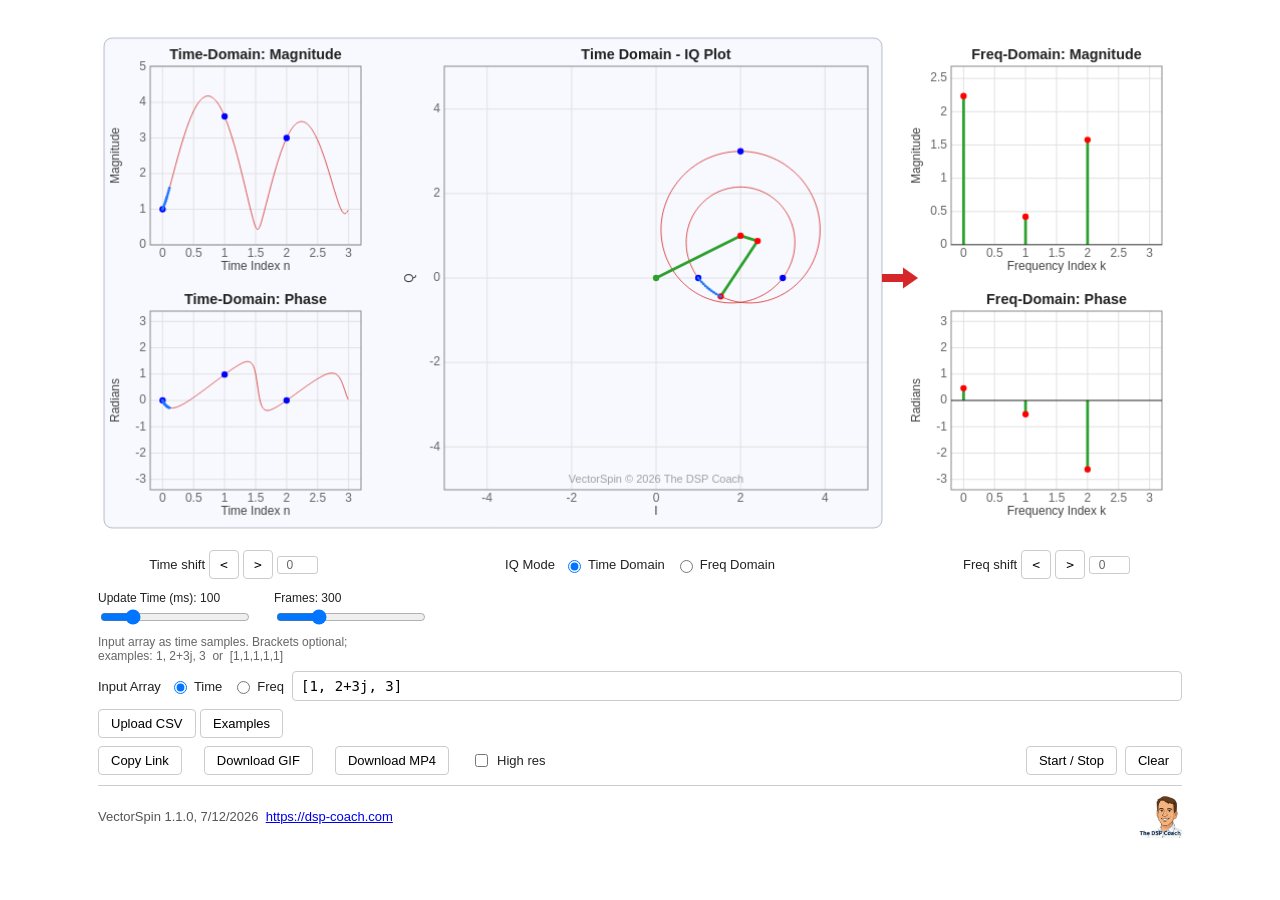
<file: vector_spin.html>
<!DOCTYPE html>
<!--
  VectorSpin — interactive DFT/IDFT & FIR teaching visualizer.
  VectorSpin © 2026 The DSP Coach (https://dsp-coach.com)
  Released under the MIT License. SPDX-License-Identifier: MIT
-->
<html lang="en">
<head>
<meta charset="utf-8">
<meta name="viewport" content="width=device-width, initial-scale=1">
<title>Vector Spin</title>
<link rel="icon" href="data:image/svg+xml,%3Csvg xmlns='http://www.w3.org/2000/svg' viewBox='0 0 32 32'%3E%3Cg stroke-linecap='round'%3E%3Cline x1='2' y1='16' x2='30' y2='16' stroke='%23bbb' stroke-width='1.5'/%3E%3Cline x1='16' y1='2' x2='16' y2='30' stroke='%23bbb' stroke-width='1.5'/%3E%3Cline x1='16' y1='16' x2='25' y2='7' stroke='%231f4fd8' stroke-width='3'/%3E%3C/g%3E%3Cpath d='M25 7 L20.5 8 L24 11.5 Z' fill='%231f4fd8'/%3E%3Ccircle cx='16' cy='16' r='2' fill='%23d62728'/%3E%3C/svg%3E">

<link rel="stylesheet" href="vector_spin.css">
</head>
<body>
<div class="vs-root">
  <!-- Mobile-only page title (hidden on desktop, which has no room / doesn't need it) -->
  <div class="vs-title" id="vs-title">VectorSpin</div>
  <div class="vs-canvas-wrap">
    <canvas id="vs-canvas" width="1080" height="558"></canvas>
  </div>

  <!-- Mobile-only slot: on narrow screens the IQ Mode selector is moved here
       (via JS) so it sits between the IQ plot and the strip charts. Empty (and
       collapsed) on desktop. -->
  <div id="vs-midbar" class="vs-midbar"></div>

  <!-- Strip charts in the stacked (mobile) layout. display:none on desktop,
       where everything renders on the main canvas above. -->
  <div class="vs-canvas-wrap" id="vs-canvas2-wrap">
    <canvas id="vs-canvas2" width="10" height="10"></canvas>
  </div>

  <!-- control bar aligned under the plots: time-shift (left), IQ mode (center,
       under the IQ plot), freq-shift (right) -->
  <div class="vs-shiftbar">
    <div class="vs-shift-col vs-shift">
      <span style="font-size:13px;">Time&nbsp;shift</span>
      <button class="vs-btn" id="vs-tminus">&lt;</button>
      <button class="vs-btn" id="vs-tplus">&gt;</button>
      <input type="number" step="0.5" class="vs-shift-val" id="vs-tshift-lbl" value="0" title="Time shift — type a value or use ‹ ›">
    </div>
    <div class="vs-iqmode-col">
      <label>IQ&nbsp;Mode</label>
      <span class="vs-radio" id="vs-iqmode" title="Which domain the animated IQ reconstruction shows">
        <label><input type="radio" name="iqmode" value="time" checked>Time Domain</label>
        <label><input type="radio" name="iqmode" value="freq">Freq Domain</label>
      </span>
    </div>
    <div class="vs-shift-col vs-shift">
      <span style="font-size:13px;">Freq&nbsp;shift</span>
      <button class="vs-btn" id="vs-fminus">&lt;</button>
      <button class="vs-btn" id="vs-fplus">&gt;</button>
      <input type="number" step="0.5" class="vs-shift-val" id="vs-fshift-lbl" value="0" title="Freq shift — type a value or use ‹ ›">
    </div>
  </div>

  <div class="vs-controls">
    <div class="vs-row" id="vs-slider-row">
      <div class="vs-slider">
        <label>Update Time (ms): <span id="vs-time-val">100</span></label>
        <input id="vs-time" type="range" min="10" max="500" step="1" value="100">
      </div>
      <div class="vs-slider">
        <label>Frames: <span id="vs-frames-val">300</span></label>
        <input id="vs-frames" type="range" min="50" max="1000" step="10" value="300">
      </div>
    </div>

    <div class="vs-desc" id="vs-input-desc">Input array as time samples. Brackets optional;
examples: 1, 2+3j, 3&nbsp;&nbsp;or&nbsp;&nbsp;[1,1,1,1,1]</div>

    <div class="vs-row">
      <div class="vs-field" style="flex:1; min-width:280px;">
        <label for="vs-input">Input&nbsp;Array</label>
        <span class="vs-radio" id="vs-inputmode" title="Which domain your array represents">
          <label><input type="radio" name="inputmode" value="time" checked>Time</label>
          <label><input type="radio" name="inputmode" value="freq">Freq</label>
        </span>
        <input id="vs-input" type="text" spellcheck="false" value="[1, 2+3j, 3]">
      </div>
    </div>

    <!-- CSV upload for IQ data, immediately below Input Array (desktop + mobile).
         Moves with the input block on mobile (see placeInputBlock). -->
    <div class="vs-upload-block" id="vs-upload-block">
      <button class="vs-btn" id="vs-upload-btn">Upload CSV</button>
      <button class="vs-btn" id="vs-samples-btn">Examples</button>
      <div class="vs-upload-panel" id="vs-upload-panel" style="display:none;">
        <div class="vs-upload-help">
          Upload IQ data as a <b>two-column CSV</b>: <code>real, imag</code> — one complex
          sample per line (comma-separated). A header row like <code>real,imag</code> is
          optional. It loads into the currently selected <b>Input Array</b> domain (Time/Freq).<br>
          Example:&nbsp; <code>1, 0</code> &nbsp; <code>2, 3</code> &nbsp; <code>3, -1</code><br>
          Optional <code>#</code> comment lines above the data preset the controls
          (any subset; omitted ones keep their current values):<br>
          <code># input: time</code>&nbsp; <code># iq_mode: freq</code>&nbsp;
          <code># time_shift: -82</code>&nbsp; <code># freq_shift: 0</code>&nbsp;
          <code># update_time: 50</code>&nbsp; <code># frames: 300</code>
        </div>
        <input type="file" id="vs-upload-file" accept=".csv,text/csv,text/plain">
        <div class="vs-upload-msg" id="vs-upload-msg"></div>
      </div>
      <div class="vs-upload-panel" id="vs-samples-panel" style="display:none;">
        <div class="vs-upload-help">Explore the samples below. Its array will be loaded into the
          Input Array field. Optionally download the CSV to view its format.</div>
        <label class="vs-samples-save"><input type="checkbox" id="vs-samples-save"> Download CSV</label>
        <div class="vs-samples-list" id="vs-samples-list"><!-- filled from JS SAMPLES --></div>
        <div class="vs-upload-msg" id="vs-samples-msg"></div>
      </div>
    </div>

    <!-- sliders + action buttons. Wrapped so that on mobile the two rows can
         dissolve (display:contents) and all three buttons flow onto one line. -->
    <div class="vs-actions">
    <div class="vs-row">
      <button class="vs-btn" id="vs-copylink" title="Copy a shareable link that reopens this exact configuration">Copy Link</button>
      <button class="vs-btn" id="vs-savegif">Download GIF</button>
      <button class="vs-btn" id="vs-savemp4">Download MP4</button>
      <label class="vs-hires" title="Use every frame at full resolution (larger file, smoother motion)"><input type="checkbox" id="vs-hires"> High res</label>
      <span class="vs-note" id="vs-gif-status" style="margin-top:0;"></span>
      <div class="vs-field" style="margin-left:auto;">
        <button class="vs-btn" id="vs-startstop">Start / Stop</button>
        <button class="vs-btn" id="vs-clear">Clear</button>
      </div>
    </div>
    </div>

    <div class="vs-footer">
      <span class="vs-foot-text">VectorSpin 1.1.0, 7/12/2026&nbsp;&nbsp;<a href="https://dsp-coach.com" target="_blank" rel="noopener">https://dsp-coach.com</a></span>
      <img class="vs-logo" src="[data-uri]" alt="The DSP Coach">
    </div>
  </div>
</div>

<script src="vector_spin.js"></script>
</body>
</html>
</file>
<file: vector_spin.css>
:root{
    --blue:#1f4fd8; --red:#d62728; --green:#2ca02c; --hist:#1f77ff;
    --grid:#d9d9d9; --axis:#555; --ink:#222; --panel:#f7f7f7; --border:#ccc;
  }
  *{box-sizing:border-box;}
  html,body{margin:0; background:#fff;}
  .vs-root{
    font-family:-apple-system,Segoe UI,Roboto,Helvetica,Arial,sans-serif;
    color:var(--ink); max-width:1100px; margin:0 auto; padding:8px;
  }
  .vs-canvas-wrap{width:100%;}
  #vs-canvas, #vs-canvas2{width:100%; height:auto; display:block; background:#fff;}
  #vs-canvas2-wrap{display:none;}           /* strip-chart canvas: mobile only */
  .vs-midbar{}                               /* empty/collapsed on desktop */
  .vs-title{display:none;}                    /* page title: mobile only */
  .vs-controls{margin-top:0;}
  .vs-row{display:flex; flex-wrap:wrap; gap:14px 22px; align-items:center; margin:8px 0;}
  .vs-field{display:flex; align-items:center; gap:8px;}
  .vs-field label{font-size:13px; white-space:nowrap;}
  .vs-desc{font-size:12px; color:#666; margin:2px 0 6px; white-space:pre-line;}
  #vs-input{
    font-family:ui-monospace,Consolas,Menlo,monospace; font-size:14px;
    padding:6px 8px; border:1px solid var(--border); border-radius:4px;
    min-width:260px; flex:1;
  }
  #vs-input.vs-error{border-color:var(--red); color:var(--red);}
  .vs-radio{display:inline-flex; gap:10px; align-items:center;}
  .vs-radio label{font-size:13px; display:inline-flex; align-items:center; gap:4px; cursor:pointer;}
  button.vs-btn{
    font-size:13px; padding:6px 12px; border:1px solid var(--border);
    background:#fff; border-radius:4px; cursor:pointer;
  }
  button.vs-btn:hover{background:#eee;}
  button.vs-btn:disabled{opacity:.4; cursor:default;}
  /* CSV upload for IQ data */
  .vs-upload-block{margin:6px 0 4px;}
  .vs-samples-list{display:flex; flex-direction:column; gap:6px; margin-bottom:2px;}
  .vs-samples-save{display:inline-flex; align-items:center; gap:6px; font-size:13px;
    color:var(--ink); margin-bottom:8px; cursor:pointer;}
  .vs-hires{display:inline-flex; align-items:center; gap:6px; font-size:13px;
    color:var(--ink); cursor:pointer;}
  .vs-shift-val{width:3.4em; font-size:12px; color:#666; font-family:inherit;
    border:1px solid var(--border); border-radius:3px; padding:1px 2px; text-align:center;}
  .vs-sample-item{display:inline-flex; align-items:baseline; gap:8px; text-align:left;
    background:#fff; border:1px solid var(--border); border-radius:4px; padding:6px 10px;
    cursor:pointer; font-size:13px; color:var(--ink); font-family:inherit; width:fit-content;
    max-width:100%;}
  .vs-sample-item:hover{background:#eee;}
  .vs-sample-item .note{color:#777; font-size:12px;}
  .vs-upload-panel{border:1px solid var(--border); border-radius:6px; padding:10px 12px;
    margin-top:8px; background:var(--panel); max-width:540px;}
  .vs-upload-help{font-size:12.5px; color:#555; line-height:1.55; margin-bottom:8px;}
  .vs-upload-help code{background:#eaeaea; padding:1px 5px; border-radius:3px;
    font-family:ui-monospace,Consolas,monospace; font-size:12px;}
  #vs-upload-file{font-size:13px; max-width:100%;}
  .vs-upload-msg{font-size:12.5px; margin-top:8px; min-height:1em;}
  .vs-upload-msg.err{color:var(--red); font-weight:600;}
  .vs-upload-msg.ok{color:#2a7d2a;}
  .vs-shift{display:inline-flex; gap:4px; align-items:center;}
  .vs-shift button{font-family:ui-monospace,monospace; width:30px; padding:6px 0;}
  /* control bar aligned under the plots: time-shift (left col), IQ mode
     (center, under the IQ plot), freq-shift (right col). Pulled up tight to
     the plots with a small negative margin. */
  .vs-shiftbar{display:flex; justify-content:space-between; align-items:center;
    width:100%; margin-top:-18px; margin-bottom:12px;}
  .vs-shift-col{width:25%; justify-content:center;}
  .vs-iqmode-col{width:50%; display:flex; justify-content:center; align-items:center; gap:8px;}
  .vs-iqmode-col > label{font-size:13px; white-space:nowrap;}
  .vs-slider{display:flex; flex-direction:column; gap:2px; font-size:12px;}
  .vs-slider input{width:150px;}
  .vs-sep{width:1px; align-self:stretch; background:var(--border);}
  .vs-note{font-size:11px; color:#888; margin-top:8px;}
  .vs-footer{
    display:flex; align-items:center; justify-content:space-between;
    gap:12px; margin-top:10px; padding-top:8px; border-top:1px solid var(--border);
  }
  .vs-footer .vs-foot-text{font-size:13px; color:#555;}
  .vs-footer img.vs-logo{height:44px; width:auto; display:block;}
  /* Narrow screens (phones): the canvas reflows to a stacked/portrait layout
     (IQ on top, 2x2 strip-chart grid below) in JS at the same 700px breakpoint.
     Here we un-align the control bar from the wide plot columns so it stacks
     and centers instead of cramping. Purely additive — inert above 700px. */
  @media (max-width:700px){
    /* IQ Mode is moved out (to the mid slot), leaving Time shift + Freq shift as
       a two-column row so each sits under its strip-chart column: Time shift
       under the left (Time-Domain) column, Freq shift under the right (Freq). */
    .vs-shiftbar{flex-direction:row; align-items:flex-start; gap:0;
      margin-top:8px; margin-bottom:10px;}   /* remove the -18px tuck under wide plot cols */
    .vs-shift-col{width:50%; justify-content:center;}
    .vs-iqmode-col{width:100%; justify-content:center; flex-wrap:wrap;}
    /* strip charts get their own canvas on mobile; the IQ Mode selector (moved
       here by JS) sits in the gap between the IQ plot and the charts */
    #vs-canvas2-wrap{display:block;}
    .vs-midbar{display:flex; justify-content:center; align-items:center;
      gap:8px; margin:10px 0;}
    .vs-title{display:block; text-align:center; font-weight:700;
      font-size:22px; margin:4px 0 10px;}   /* VectorSpin title at the top */
    .vs-row{gap:10px 16px;}
    #vs-input{min-width:0; width:100%;}       /* was min-width:260px -> horizontal overflow */
    .vs-field{flex-wrap:wrap; min-width:0 !important;} /* let the input field wrap */
    .vs-slider{flex:1 1 140px; order:1;}
    .vs-slider input{width:100%;}             /* was fixed 150px */
    /* Dissolve the two action rows into one flex context, then lay the buttons
       out as: Download GIF hard-left, Start/Stop + Clear grouped hard-right. */
    .vs-actions{display:flex; flex-wrap:wrap; align-items:flex-end; gap:10px 16px;}
    .vs-actions > .vs-row{display:contents;}
    .vs-sep{display:none;}                     /* separator makes no sense once wrapped */
    .vs-actions::after{content:""; flex-basis:100%; height:0; order:2;} /* break: sliders above */
    #vs-savegif,#vs-savemp4,.vs-hires{order:3;} /* Download GIF/MP4 + High res: left of the button line */
    .vs-actions .vs-field{order:4;}            /* Start/Stop + Clear: pushed right (inline margin-left:auto) */
    #vs-gif-status{order:5; flex-basis:100%;}  /* GIF status text on its own line below */
  }
</file>
